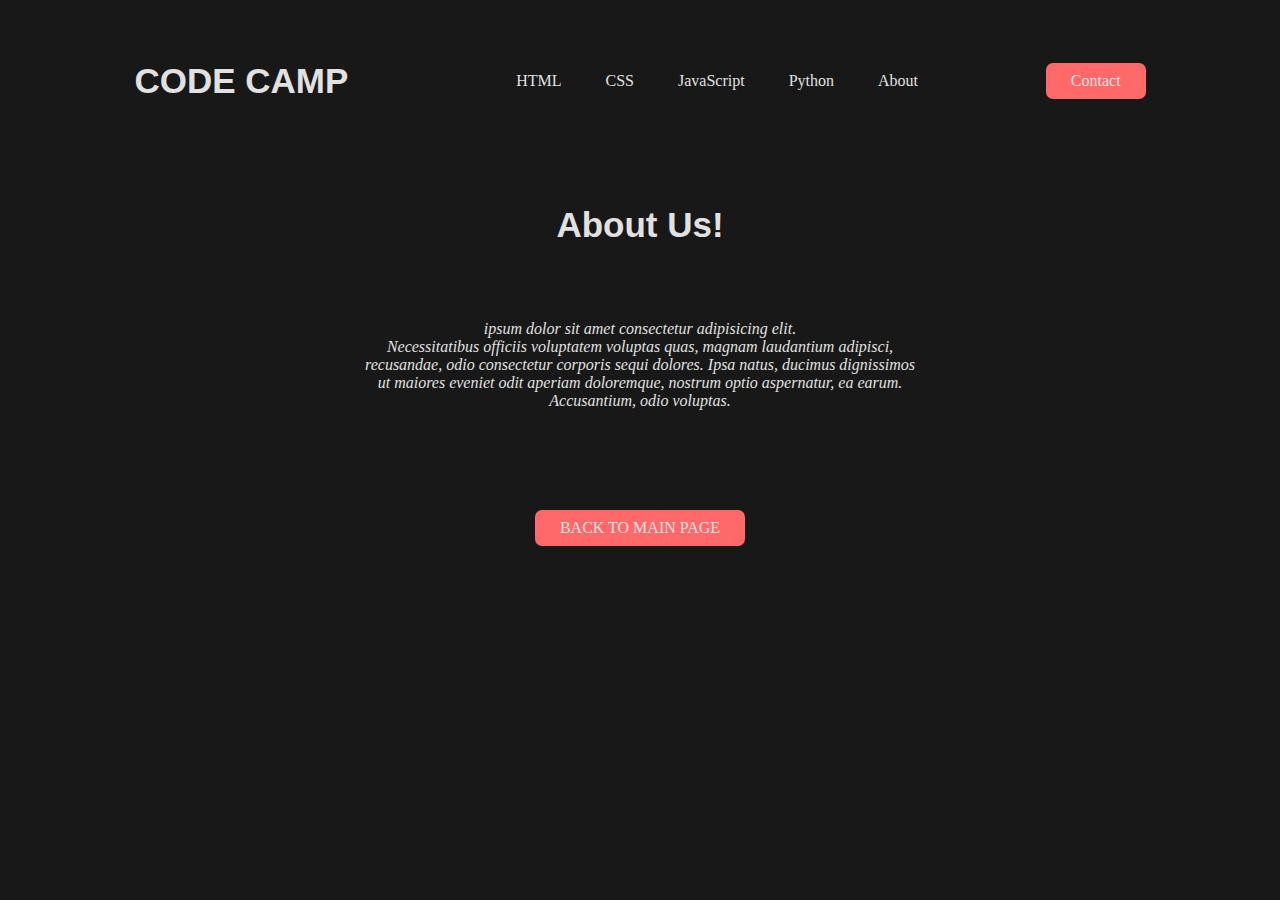
<file: about.html>
<!DOCTYPE html>
<html lang="no">
<head>
    <meta charset="UTF-8">
    <meta http-equiv="X-UA-Compatible" content="IE=edge">
    <meta name="viewport" content="width=device-width, initial-scale=1.0">
    <title>Code Camp</title>
    <link rel="stylesheet" href="style.css" type="text/css">
</head>
<body>
    <header>
        <h1>CODE CAMP</h1>
        <nav>

            <ul class="nav__links">
                <li><a href="index.html#post1">HTML</a></li>
                <li><a href="index.html#post2">CSS</a></li>
                <li><a href="index.html#post3">JavaScript</a></li>
                <li><a href="index.html#post4">Python</a></li>
                <li><a href="about.html">About</a></li>
            </ul>
        </nav>
        <a class="cta" href="contact.html"><button>Contact</button></a>
    </header>

    <div class="about">
    <h1>About Us!</h1><br><br>

    <p><em>ipsum dolor sit amet consectetur adipisicing elit. <br>Necessitatibus officiis voluptatem voluptas quas, magnam laudantium adipisci, <br>recusandae, odio consectetur corporis sequi dolores. Ipsa natus, ducimus dignissimos <br>ut maiores eveniet odit aperiam doloremque, nostrum optio aspernatur, ea earum. <br>Accusantium, odio voluptas.</em></p>

    <div class="back"><a href="index.html"><button>BACK TO MAIN PAGE</button></a></div>
    </div>  
</body>
</html>
</file>
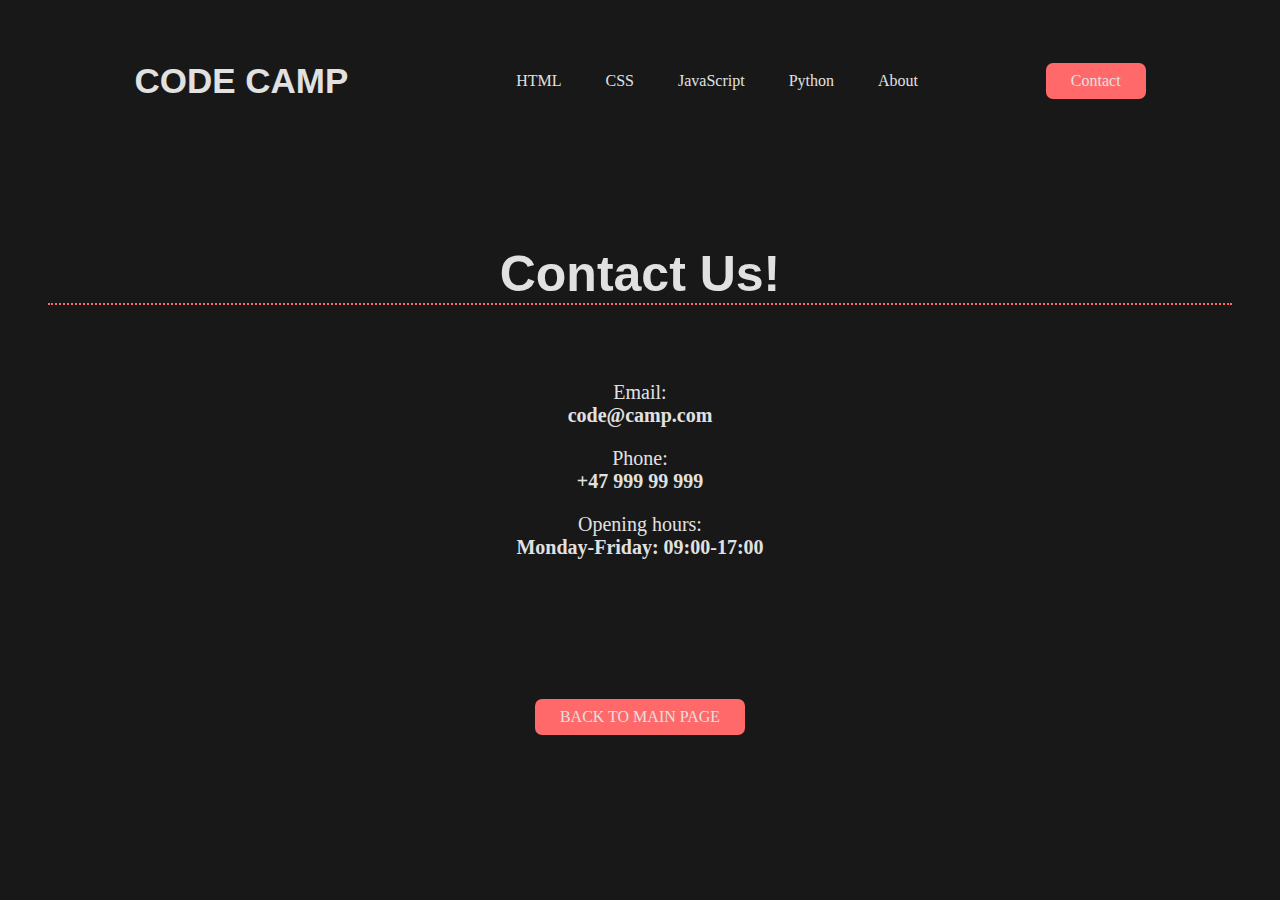
<file: contact.html>
<!DOCTYPE html>
<html lang="en">
<head>
    <meta charset="UTF-8">
    <meta http-equiv="X-UA-Compatible" content="IE=edge">
    <meta name="viewport" content="width=device-width, initial-scale=1.0">
    <link rel="stylesheet" href="style.css" type="text/css">
    <title>Contact</title>
</head>
<body>

    <header>
        <h1>CODE CAMP</h1>
        <nav>

            <ul class="nav__links">
                <li><a href="Index.html#post1">HTML</a></li>
                <li><a href="Index.html#post2">CSS</a></li>
                <li><a href="Index.html#post3">JavaScript</a></li>
                <li><a href="Index.html#post4">Python</a></li>
                <li><a href="about.html">About</a></li>
            </ul>
        </nav>
        <a class="cta" href="contact.html"><button>Contact</button></a>
    </header>

    <div class="contact">
    <h1>Contact Us!</h1><br><br>

    <p>Email: <br><strong>code@camp.com</strong></p>
    <p>Phone: <br><strong>+47 999 99 999</strong></p>
    <p>Opening hours:<br><strong>Monday-Friday: 09:00-17:00</strong></p>
    </div>

    

    <div class="back"><a href="index.html"><button>BACK TO MAIN PAGE</button></a></div>

</body>
</html>
</file>
<file: style.css>
body{
    background-color: rgb(24, 24, 24);
}

header{
    background-color: rgb(24, 24, 24);
    padding: 30px 10%;
    margin-bottom: 50px;
    display: flex;
    justify-content: space-between;
    align-items: center;
}

li, a, button{
    font-family: Georgia, 'Times New Roman', Times, serif;
    font-weight: 500;
    font-size: 16px;
    color:rgb(225, 225, 225);
    text-decoration: none;
}

.nav__links{
    list-style: none;
}

.nav__links li{
    display: inline-block;
    padding: 0px 20px;

}

.nav__links li a{
    transition: all 0.3s ease 0s;
}

.nav__links li a:hover{
    color:rgb(255, 105, 105);
}

button{
    padding: 9px 25px;
    background-color: rgb(255, 105, 105);
    border: none;
    border-radius: 7px;
    cursor: pointer;
    transition: all 0.3s ease 0s;
}

button:hover{
    background-color: rgb(41, 41, 41);
}


h2{
    color: rgb(255, 105, 105);
    font-size: 30px;
    font-family: sans-serif;
    font-weight: bold;
}

h1{
    text-align: center;
    color: rgb(225, 225, 225);
    font-size: 35px;
    font-family: sans-serif;
    font-weight: bold;
}

p{
    color:rgb(225, 225, 225);
}

main{
    background: rgb(17, 17, 17);
    margin-top: 50px;
    margin-bottom: 50px;
    margin-left: 200px;
    margin-right: 200px;
    padding: 20px;
}

img{
    width: 100%;
}

article{
    margin-bottom: 30px;
}

.forfatter{
    margin-bottom: 50px;
    font-style: italic;
    text-align: right;
}

#post1{
    border-bottom: 2px dotted rgb(255, 105, 105);
}

#post2{
    border-bottom: 2px dotted rgb(255, 105, 105);
}

#post3{
    border-bottom: 2px dotted rgb(255, 105, 105);
}

#post4{
    border-bottom: 2px dotted rgb(255, 105, 105);
}

.contact{
    text-align: center;
    padding: 20px;
}

.contact h1{
    font-size: 50px;
    border-bottom: 2px dotted rgb(255, 105, 105);
    margin: 20px;
}

.contact p{
    font-size: 20px;
}

.back{
    text-align: center;
    padding: 50px;
    margin: 50px;
}

.about p{
    text-align: center;
}
</file>
